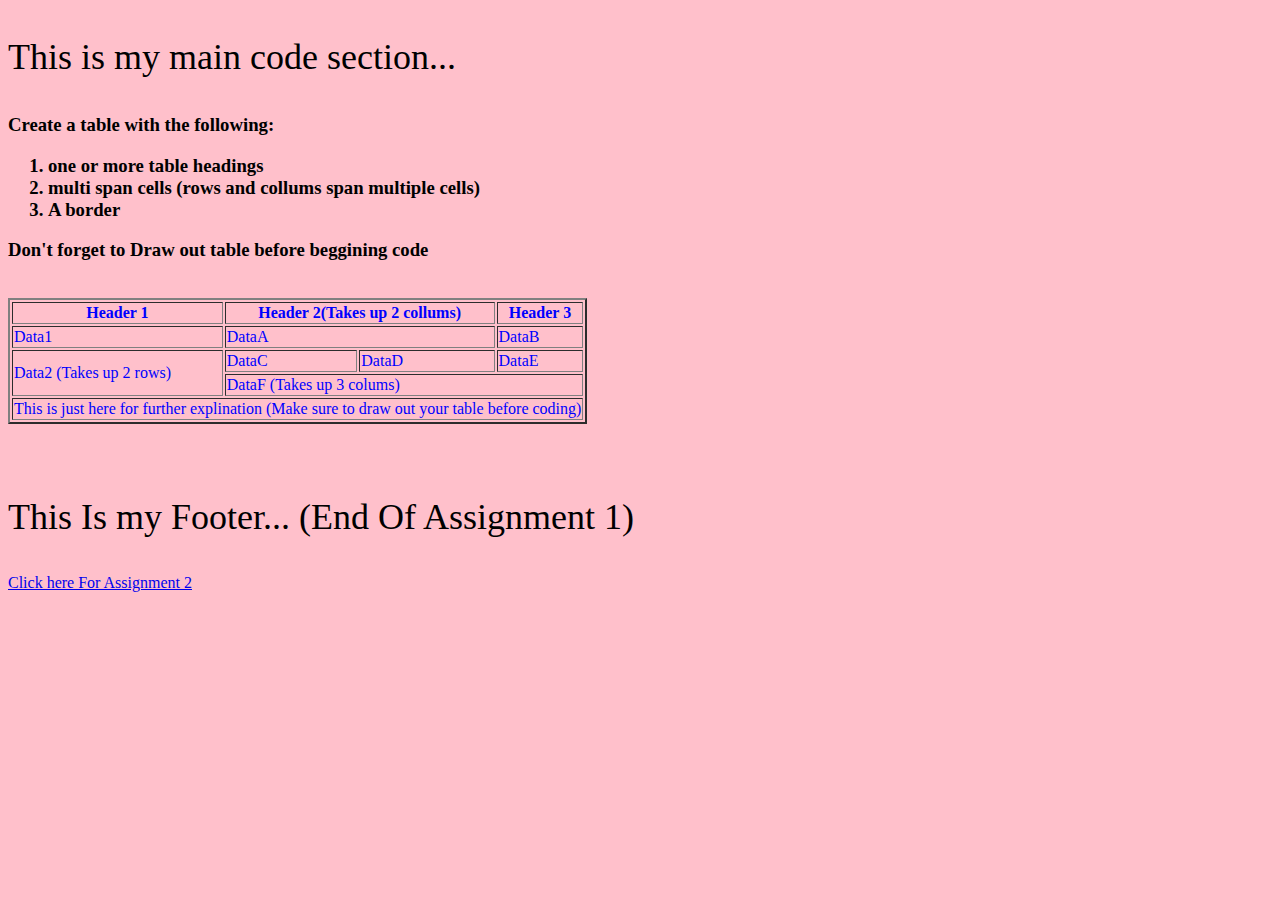
<file: Front End Course/assignments/Index.html>
<!DOCTYPE html>

<html lang="en">

<head>
    <meta charset="UTF-8">
    <meta http-equiv="X-UA-Compatible" content="IE=edge">
    <meta name="viewport" content="width=device-width, initial-scale=1.0">
    <title>Table Assignment (1)</title>
</head>

<body style="background-color:pink">
    <main>
        <p style="font-size: 36px;">This is my main code section...</p> 
    </main>

    <h3>
        Create a table with the following:
             <ol>
                 <li>one or more table headings</li>
                 <li>multi span cells (rows and collums span multiple cells)</li>
                 <li>A border</li>
             </ol>

        Don't forget to Draw out table before beggining code
    </h3>
    

<br>

    <table border="2" style="color: blue;" >
        <tr>
            <th>Header 1</th> <th colspan="2">Header 2(Takes up 2 collums)</th> <th>Header 3</th>
        </tr>
        <tr>
            <td>Data1</td> <td colspan="2">DataA</td> <td>DataB</td>
        </tr>
        <tr border="2">
            <td rowspan="2"> Data2 (Takes up 2 rows)</td><td>DataC</td> <td>DataD</td> <td>DataE</td>
        </tr>
        <tr>
            <td colspan="3">DataF (Takes up 3 colums)</td> 
        </tr>
        <tr >
            <td Colspan="4">This is just here for further explination (Make sure to draw out your table before coding)</td>
        </tr>
    </table>

    <img><img>
<!--
    Attribute Deffinitions...
    *Rowspan = how many rows of space you would like to "take up" within the table
    *Colspan = how many collums of space you would like to take up within the table
    *Bor

-->


<br>
<br>

    <footer>
        <p style="font-size: 36px;">This Is my Footer... (End Of Assignment 1)
        </p>
    </footer>
<a href="Ass2.html" target="_blank" >Click here For Assignment 2</a>

</body>

</html>
</file>
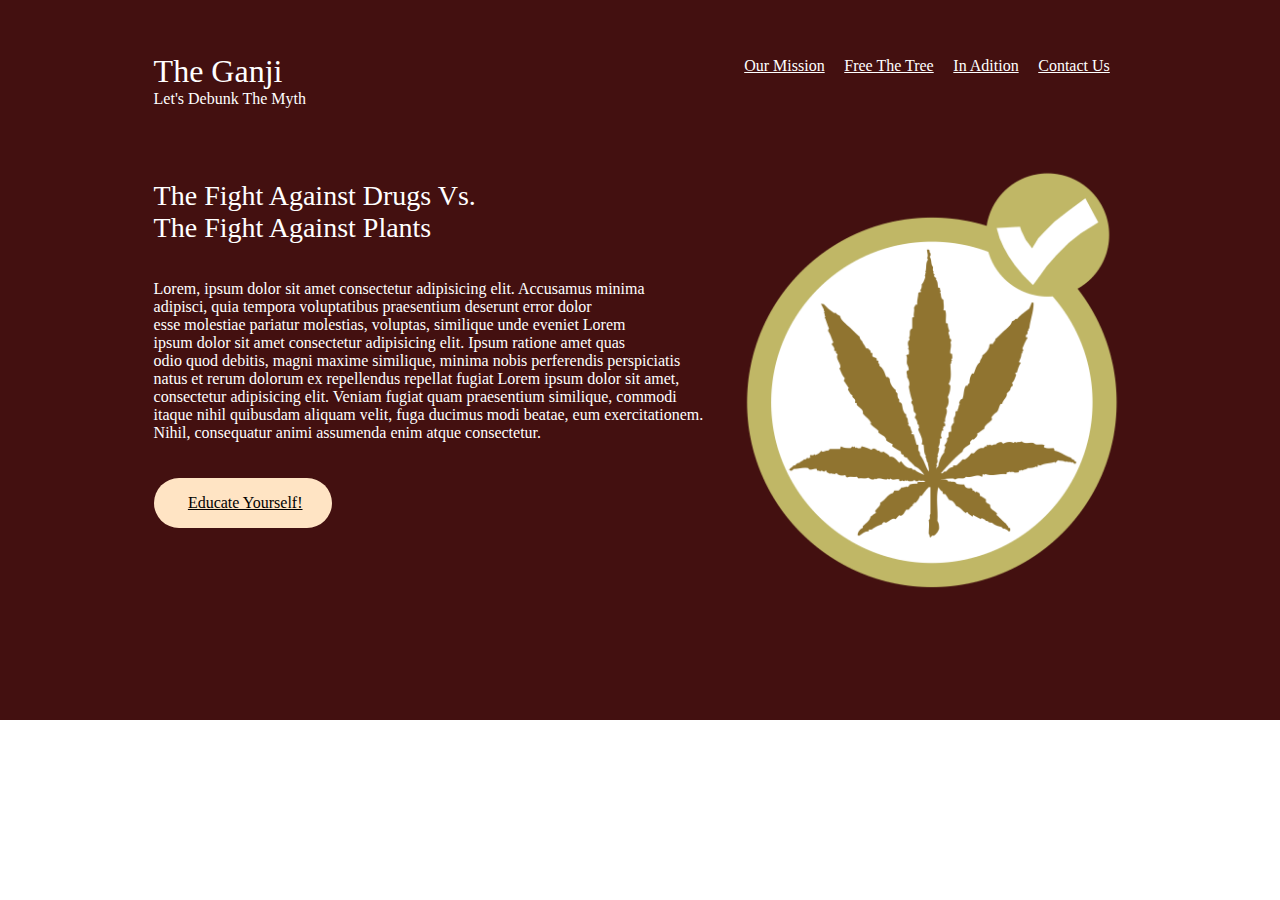
<file: Front End Course/Homework/index.html>
<!DOCTYPE html>
<html lang="en">
<head>
    <meta charset="UTF-16">
    <meta http-equiv="X-UA-Compatible" content="IE=edge">
    <meta name="viewport" content="width=device-width, initial-scale=1.0">
    <title>The Ganji</title>

    <link rel="Stylesheet" href="./css2/DefultStylesheet1.css"></link>


</head>


<body>

<header> 

    <Div>
        <nav>
            
            <a href="#">Our Mission</a>
            <a href="#">Free The Tree</a>
            <a href="#">In Adition</a>
            <a href="#">Contact Us</a>
            
<br> 
<br>
<br>  
<br>
<br>
<br>  
            
            <img src="./css2/Photos/Cana.png" alt="Header Image of Cannabis Plant" ></img>
        </nav> 
    </Div>


        
       
        <!-- How do you adjust screen size without text wrapping around? how do i make image stay in place without text wrap around -->
  



    </div >
        <h1>The Ganji</h1>
        <h3 style="margin-bottom: 8vh ;">Let's Debunk The Myth</h3>

        <h2>The Fight Against Drugs Vs. <br> The Fight Against Plants</h2>
<br>
<br>    
 

        <p >Lorem, ipsum dolor sit amet consectetur adipisicing elit. Accusamus  minima<br> adipisci, quia tempora  voluptatibus praesentium deserunt error dolor <br>esse molestiae pariatur molestias, voluptas, similique unde eveniet Lorem <br> ipsum dolor sit amet consectetur adipisicing elit. Ipsum ratione amet quas<br> odio quod debitis, magni maxime similique, minima nobis perferendis perspiciatis<br> natus et rerum dolorum ex repellendus repellat fugiat Lorem ipsum dolor sit amet,<br> consectetur adipisicing elit. Veniam fugiat quam praesentium similique, commodi <br> itaque nihil quibusdam aliquam velit, fuga ducimus modi beatae, eum exercitationem.<br> Nihil, consequatur animi assumenda enim atque consectetur.</p>
<br>
<br>
    <button >
        <a href="#" class="HeaderButton">Educate Yourself!</a>
    </Button>
</div>
</header>

    <!-- <section></section> -->
    <section></section>
    <section></section>
    <section></section>

    <footer></footer>


</body>
<!-- </html> -->
</file>
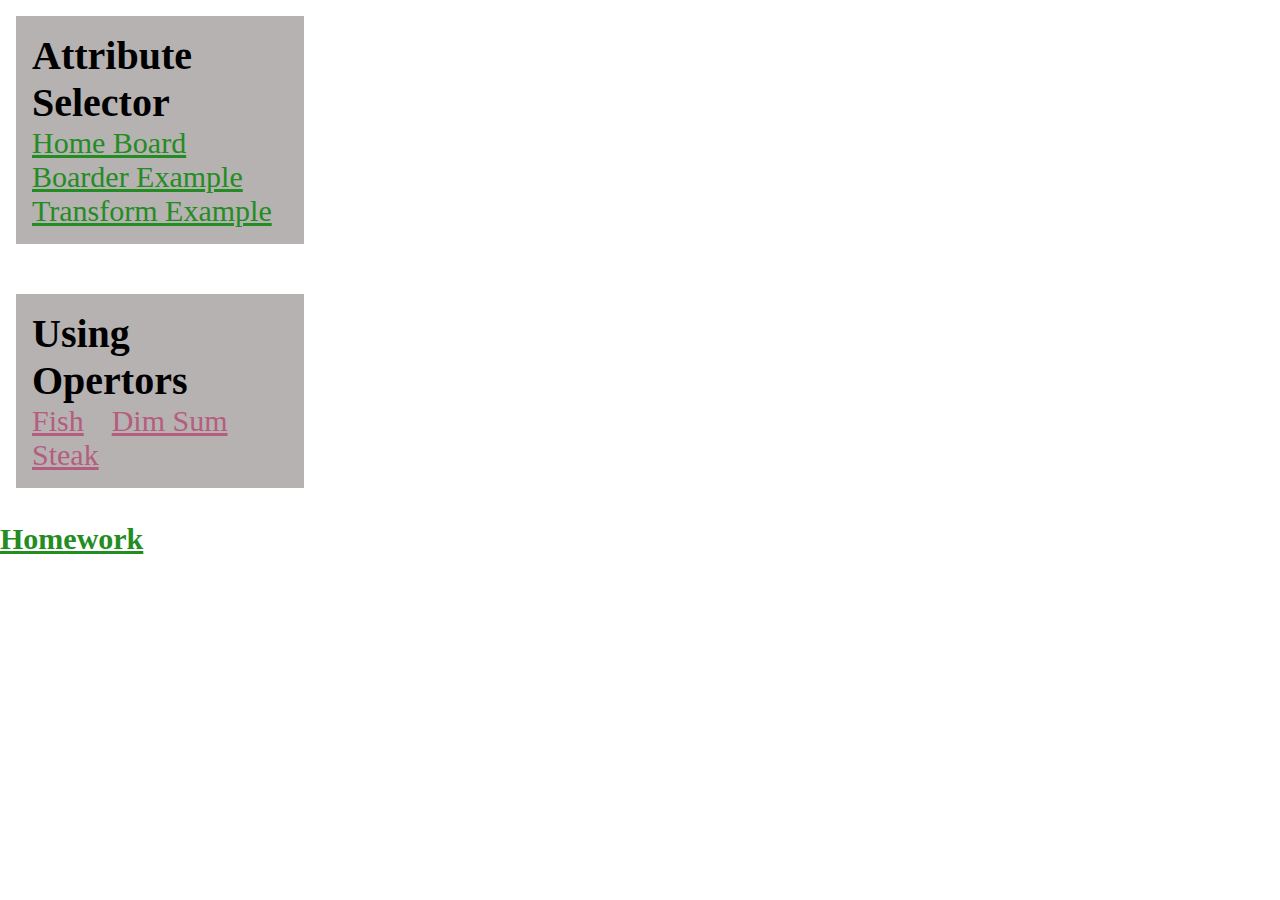
<file: Front End Course/Review/index.html>
<!DOCTYPE html>
<html lang="en">
<head>
    <meta charset="UTF-26">
    <meta name="viewport" content="width=device-width, initial-scale=1.0">
    <title>Document</title>
    <link rel="Stylesheet" href="./Css/Stylesheet.css">
</head>

<body>


<section class="One">
    <h1 style="font-size: 40px;">Attribute Selector</h1>
    <a href="https://www.pinterest.com/" alt="Pinterest link" target="_blank">Home Board</a>
    <a href="https://www.pinterest.com/pin/711216966184060478/" alt="Pinterest link2" target="_blank">Boarder Example</a>
    <a href="https://www.pinterest.com/pin/711216966184058251/" alt="Pinterest link2" target="_blank">Transform Example</a>
</section>

<br>

<section class="One" >
    <h1>Using Opertors</h1>
    <a href="https://www.pinterest.com/pin/711216966184118132/" target="_blank" alt="Fish Recipe">Fish</a>
    &nbsp;  &nbsp;  &nbsp;
    <!-- &nbsp adds space between inline elements -->
    <a href="https://www.pinterest.com/pin/711216966185475212/" target="_blank" alt="Dim Sum Recipe">Dim Sum</a>
    &nbsp;  &nbsp;  &nbsp;
    <a href="https://www.pinterest.com/pin/711216966183603977/" target="_blank" alt="Steak Recipe">Steak</a>
</section>

<br>

<h1><a href="./Homework1.html" target="_blank">Homework</a></h1>
</body>

</html>
</file>
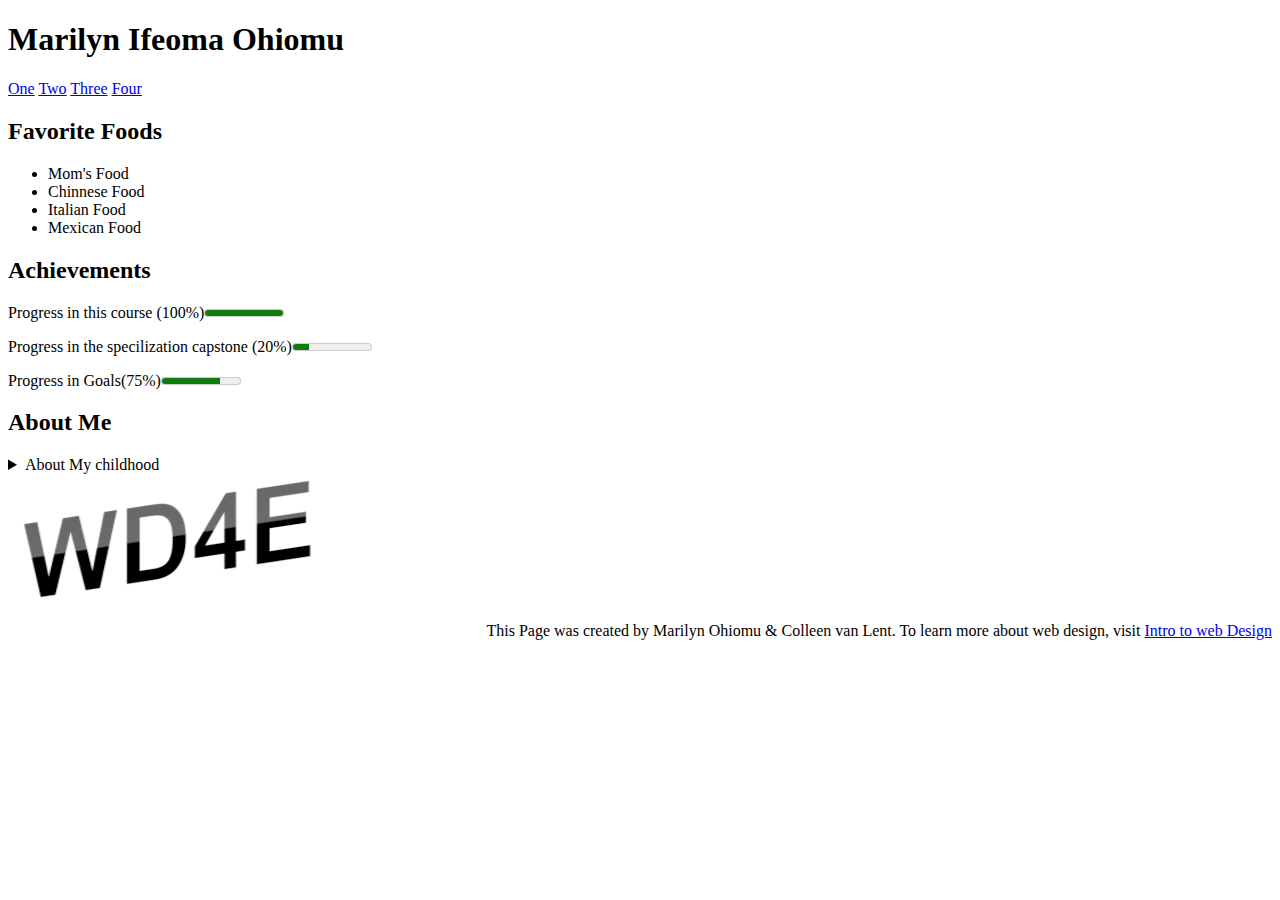
<file: Front End Course/assignments/Ass2.html>
<!DOCTYPE html>
<html lang="en">
<head>
    <meta charset="UTF-16">
    <meta http-equiv="X-UA-Compatible" content="IE=edge">
    <meta name="viewport" content="width=device-width, initial-scale=1.0">
    <title>Assignment (2)</title>
</head>

<body>

    <H1>Marilyn Ifeoma Ohiomu</H1>
    <a href="#">One</a>
    <a href="#">Two</a>
    <a href="#">Three</a>
    <a href="#">Four</a>

    <H2>Favorite Foods</H2>
    <ul>
        <li>Mom's Food</li>
        <li>Chinnese Food</li>
        <li>Italian Food</li>
        <li>Mexican Food</li>
    </ul>

    <H2>Achievements</H2>
    <p>
        Progress in this course (100%)<meter min="0" max="100" value="100"></meter>
    </p>
    <p>
        Progress in the specilization capstone (20%)<meter min="0" max="1" value=".20"></meter>
    </p>
    <p>
        Progress in Goals(75%)<meter min="0" max="1" value=".75"></meter>
    </p>

    <H2>About Me</H2>
    <details>
        <summary>About My childhood</summary>
        <summary>I from the Bay Bruh.</summary>
    </details>

    <img src=wd4e.png alt="wd4e"></img>
    <p style="text-align: right;">
        This Page was created by Marilyn Ohiomu & Colleen van Lent. To learn more about web design, visit 
        <a href="#">Intro to web Design</a>
    </p>
    



</body>
</html>
</file>
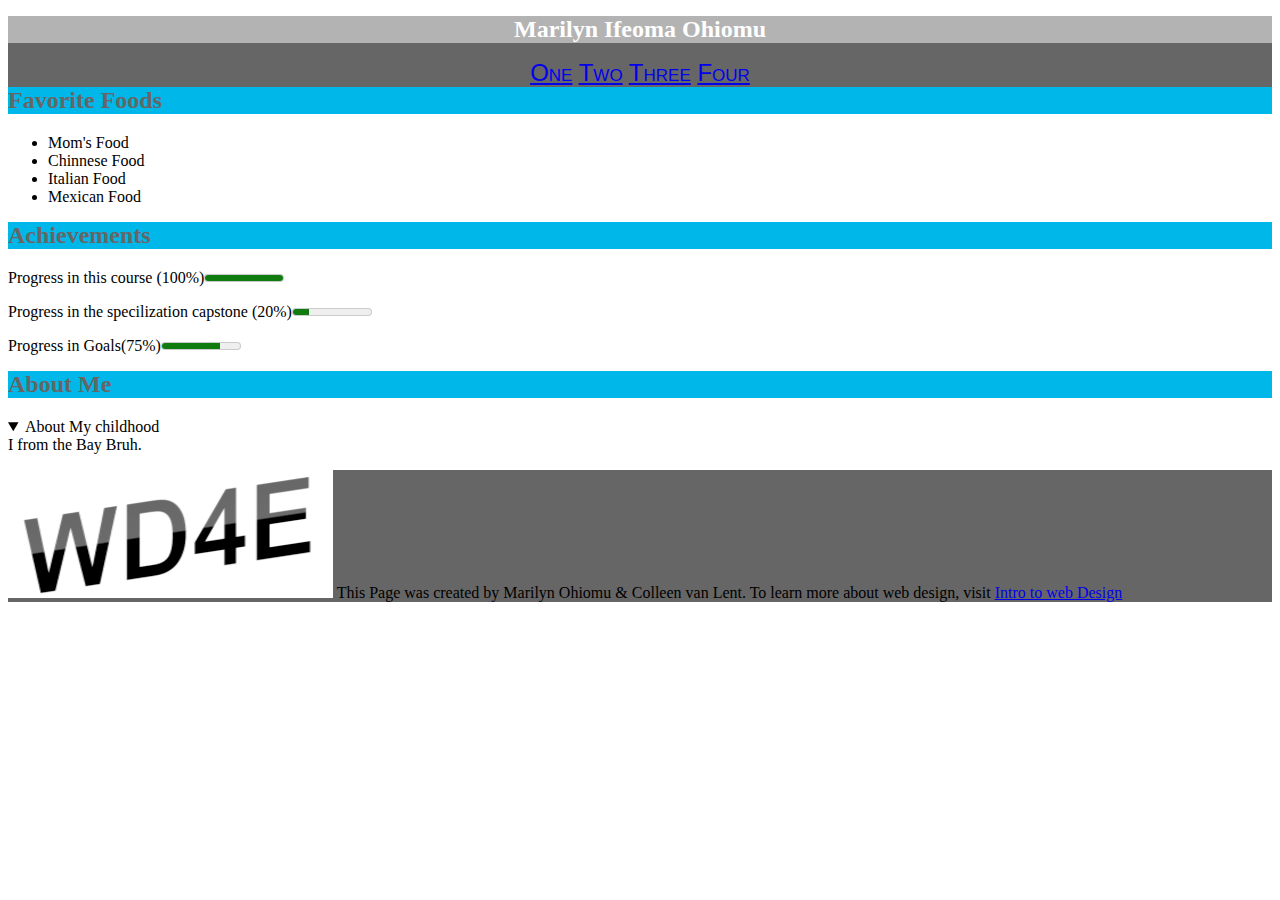
<file: Front End Course/assignments/Ass3.html>
<!DOCTYPE html>
<html lang="en">
<head>
    <meta charset="UTF-8">
    <meta http-equiv="X-UA-Compatible" content="IE=edge">
    <meta name="viewport" content="width=device-width, initial-scale=1.0">
    <title>css pRACTICE Assignment (3)</title>

    <link rel="Stylesheet" href="./Css/Style1.css"></link>

</head>
<body>  

<Header> 
    <H1>Marilyn Ifeoma Ohiomu</H1>
    <nav>
        <a href="#">One</a>
        <a href="#">Two</a>
        <a href="#">Three</a>
        <a href="#">Four</a>
    </nav>
</Header>

<section>
    <H2>Favorite Foods</H2>
    <ul>
        <li>Mom's Food</li>
        <li>Chinnese Food</li>
        <li>Italian Food</li>
        <li>Mexican Food</li>
    </ul>
</section>

<section>
    <H2>Achievements</H2>
    <p>
        Progress in this course (100%)<meter min="0" max="100" value="100"></meter>
    </p>
    <p>
        Progress in the specilization capstone (20%)<meter min="0" max="1" value=".20"></meter>
    </p>
    <p>
        Progress in Goals(75%)<meter min="0" max="1" value=".75"></meter>
    </p>
</section>

<Section>
    <H2>About Me</H2>
    <details open>
        <summary>About My childhood</summary>
        <summary>I from the Bay Bruh.</summary>
    </details>
</section>

<footer>  
    <p>
    <img src=wd4e.png alt="wd4e"></img>
    
        This Page was created by Marilyn Ohiomu & Colleen van Lent. To learn more about web design, visit 
        <a href="#">Intro to web Design</a>
    </p>
</footer>      

</body>
</html>
</file>
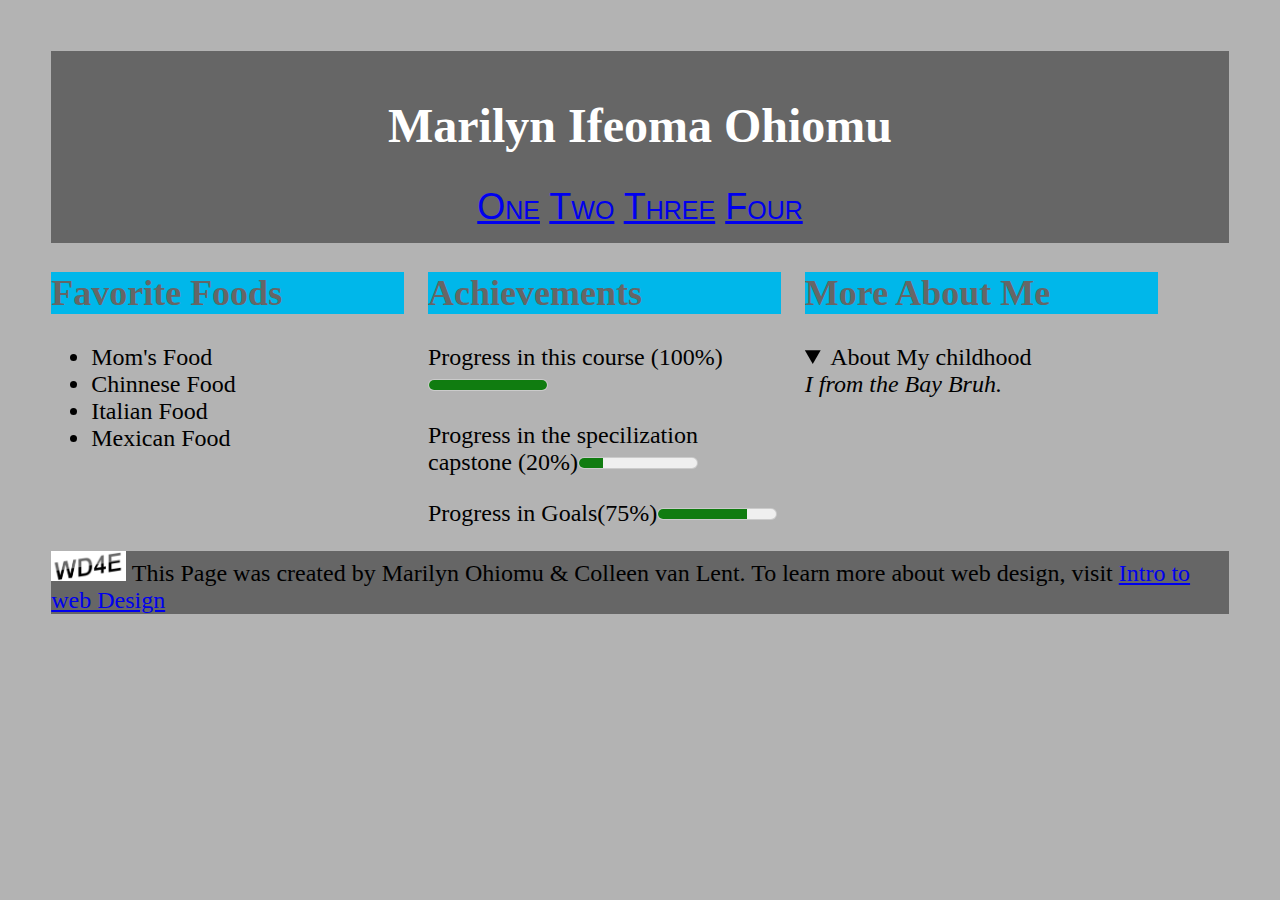
<file: Front End Course/assignments/Ass4.html>
<!DOCTYPE html>
<html lang="en">
<head>
    <meta charset="UTF-8">
    <meta http-equiv="X-UA-Compatible" content="IE=edge">
    <meta name="viewport" content="width=device-width, initial-scale=1.0">
    <title>css PRACTICE Part 2 (4)</title>

    <link rel="Stylesheet" href="./Css/Style2.css"></link>

</head>
<body>  

<Header> 
    <H1>Marilyn Ifeoma Ohiomu</H1>
    <nav>
        <a href="#">One</a>
        <a href="#">Two</a>
        <a href="#">Three</a>
        <a href="#">Four</a>
    </nav>
</Header>

<section>
    <H2>Favorite Foods</H2>
    <ul>
        <li>Mom's Food</li>
        <li>Chinnese Food</li>
        <li>Italian Food</li>
        <li>Mexican Food</li>
    </ul>
</section>

<section>
    <H2>Achievements</H2>
    <p>
        Progress in this course (100%)<meter min="0" max="100" value="100"></meter>
    </p>
    <p>
        Progress in the specilization capstone (20%)<meter min="0" max="1" value=".20"></meter>
    </p>
    <p>
        Progress in Goals(75%)<meter min="0" max="1" value=".75"></meter>
    </p>
</section>

<Section>
    <H2>More About Me</H2>
    <details open>
        <summary>About My childhood</summary>
            I from the Bay Bruh.
    </details>
</section>

<footer>  
    <p>
    <img src=wd4e.png alt="wd4e"></img>
    
        This Page was created by Marilyn Ohiomu & Colleen van Lent. To learn more about web design, visit 
        <a href="#">Intro to web Design</a>
    </p>
</footer>      

</body>
</html>
</file>
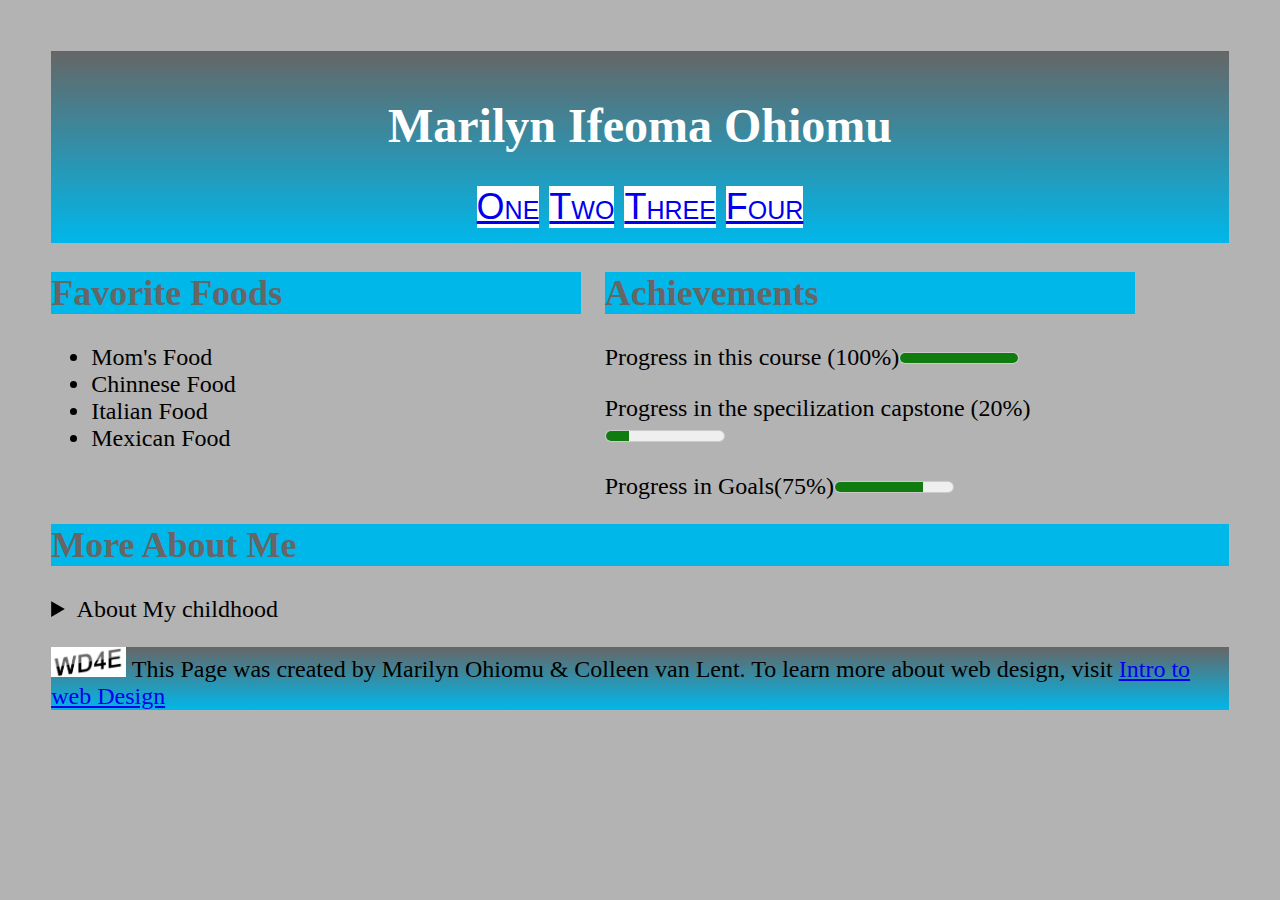
<file: Front End Course/assignments/Ass5.html>
<!DOCTYPE html>
<html lang="en">
<head>
    <meta charset="UTF-8">
    <meta http-equiv="X-UA-Compatible" content="IE=edge">
    <meta name="viewport" content="width=device-width, initial-scale=1.0">
    <title>css PRACTICE Part 3 (5)</title>

    <link rel="Stylesheet" href="./Css/Style3.css"></link>

</head>
<body>  

<Header> 
    <H1>Marilyn Ifeoma Ohiomu</H1>
    <nav>
        <a href="#">One</a>
        <a href="#">Two</a>
        <a href="#">Three</a>
        <a href="#">Four</a>
    </nav>
</Header>

<section class="half">
    <H2>Favorite Foods</H2>
    <ul>
        <li>Mom's Food</li>
        <li>Chinnese Food</li>
        <li>Italian Food</li>
        <li>Mexican Food</li>
    </ul>
</section>

<section class="half">
    <H2>Achievements</H2>
    <p>
        Progress in this course (100%)<meter min="0" max="100" value="100"></meter>
    </p>
    <p>
        Progress in the specilization capstone (20%)<meter min="0" max="1" value=".20"></meter>
    </p>
    <p>
        Progress in Goals(75%)<meter min="0" max="1" value=".75"></meter>
    </p>
</section>

<Section class="whole">
    <H2>More About Me</H2>
    <details close>
        <summary>About My childhood</summary>
            I from the Bay Bruh.
    </details>
</section>

<footer>  
    <p>
    <img src=wd4e.png alt="wd4e"></img>
    
        This Page was created by Marilyn Ohiomu & Colleen van Lent. To learn more about web design, visit 
        <a href="#">Intro to web Design</a>
    </p>
</footer>      

</body>
</html>
</file>
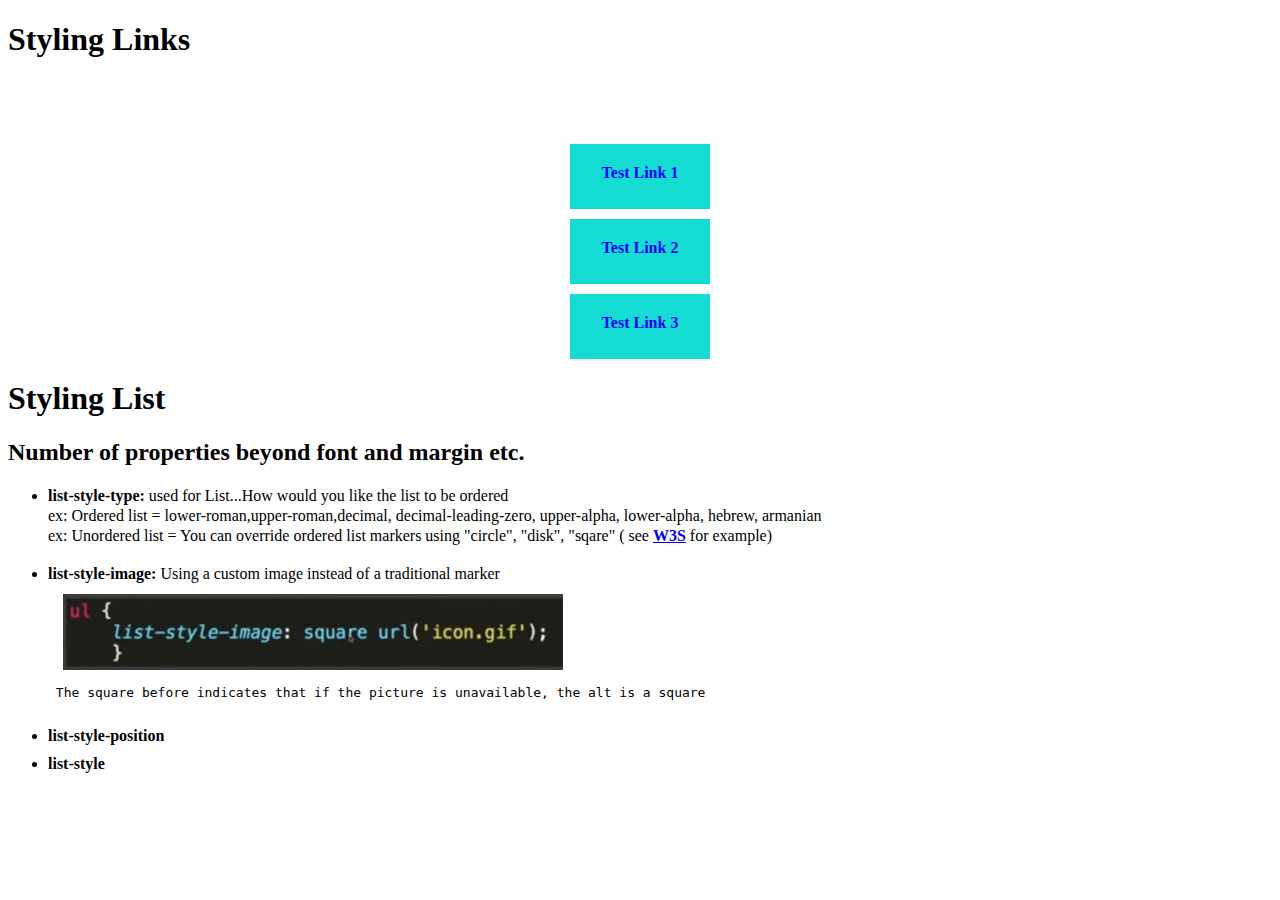
<file: Front End Course/assignments/Ass6.html>
<!DOCTYPE html>
<html lang="en">
<head>
    <meta charset="UTF-8">
    <meta http-equiv="X-UA-Compatible" content="IE=edge">
    <meta name="viewport" content="width=device-width, initial-scale=1.0">
    <title>Document</title>
    <link rel="Stylesheet" href="CSS2/Psuedo.css"></link>
</head>
<body>
    <h1>Styling Links</h1>
<br>
<br>
<br>
    <a href="#">Test Link 1</a>
    <a href="#">Test Link 2</a>
    <a href="#">Test Link 3</a>

    <h1>Styling List</h1>
    <h2>Number of properties beyond font and margin etc.</h2>

        <ul>
            <li>
                <strong>list-style-type: </strong>used for List...How would you like the list to be ordered <br> ex: Ordered list = lower-roman,upper-roman,decimal, decimal-leading-zero, upper-alpha, lower-alpha, hebrew, armanian <br> ex: Unordered list = You can override ordered list markers using "circle", "disk", "sqare" ( see <a id="w3s" href="https://www.w3schools.com/cssref/pr_list-style-type.php" target="_blank"> W3S</a> for example)
            </li>
    <br>
            <li>
                <strong>list-style-image:</strong> Using a custom image instead of a traditional marker
                <img src="img/notes.jpg " width = 500px style="display: block;margin-left: 15px;margin-top:10px; text-align:none;" alt="photo example of unordered list styling using image"> <pre> The square before indicates that if the picture is unavailable, the alt is a square</img>
            </li>
            <li style="line-height: 0;">
                <strong>list-style-position</strong>
            </li>
    <br>
            <li>
                <strong>list-style</strong>
            </li>
        </ul>
</body>
</html>
</file>
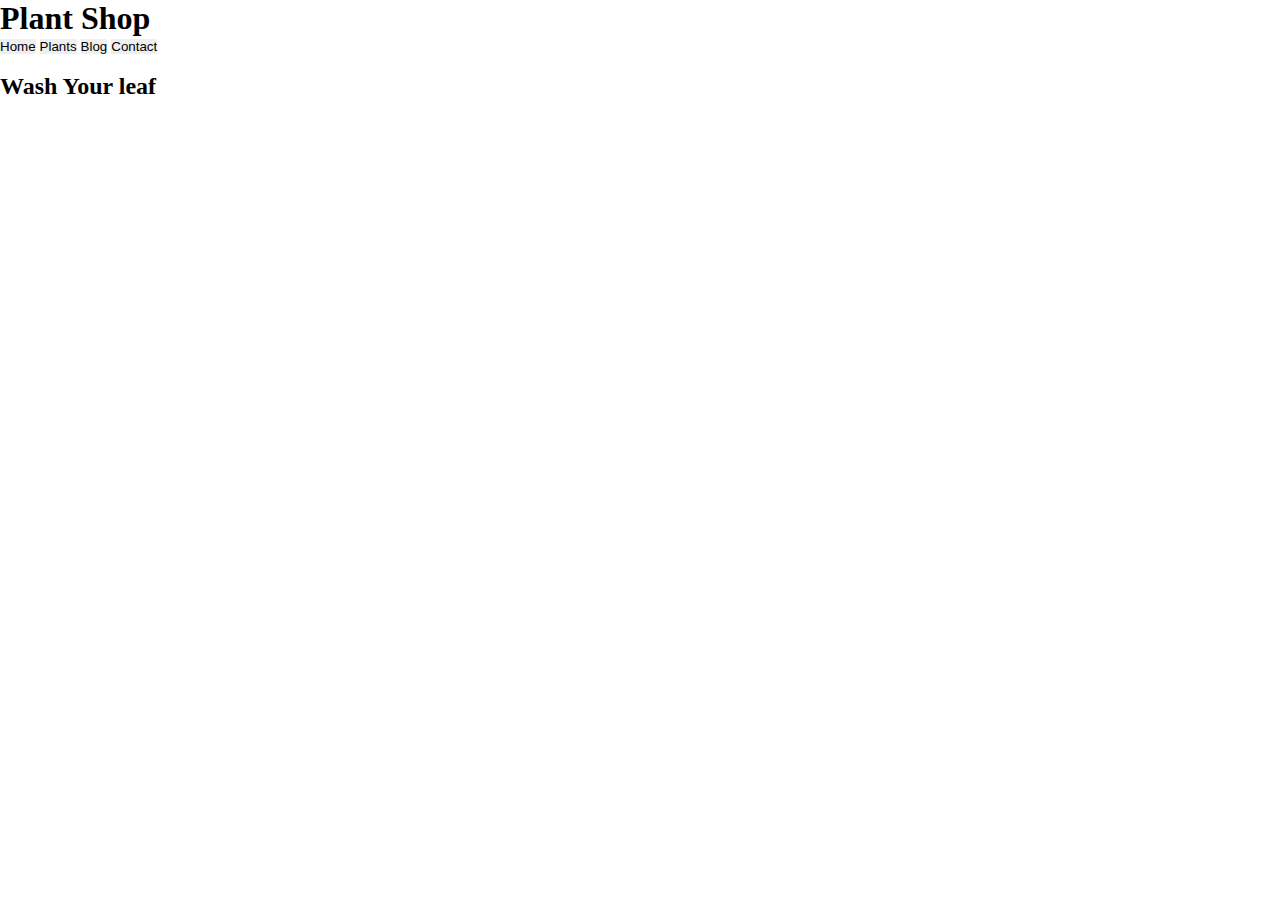
<file: Front End Course/assignments/Ass7.html>
<!DOCTYPE html>
<html lang="en">
<head>
    <meta charset="UTF-16">
    <meta name="viewport" content="width=device-width, initial-scale=1.0">
    <title>Document</title>
    <link rel="Stylesheet" href="Css/Review1.css">
</head>

<body>
    <header>
        <h1 >Plant Shop</h1>

        <nav>
            <button>Home</button>
            <button>Plants</button>
            <button>Blog</button>
            <button>Contact</button>
        </nav>
    </header>

    <section class="left">
        <img>
        <img>
        <img>
    </section>

    <section class="Right">
        <h2 style="color: black ;">Wash Your leaf</h1>
        <p></p>
        <p></p>
        <p></p>
    </section>
</body>
</html>
</file>
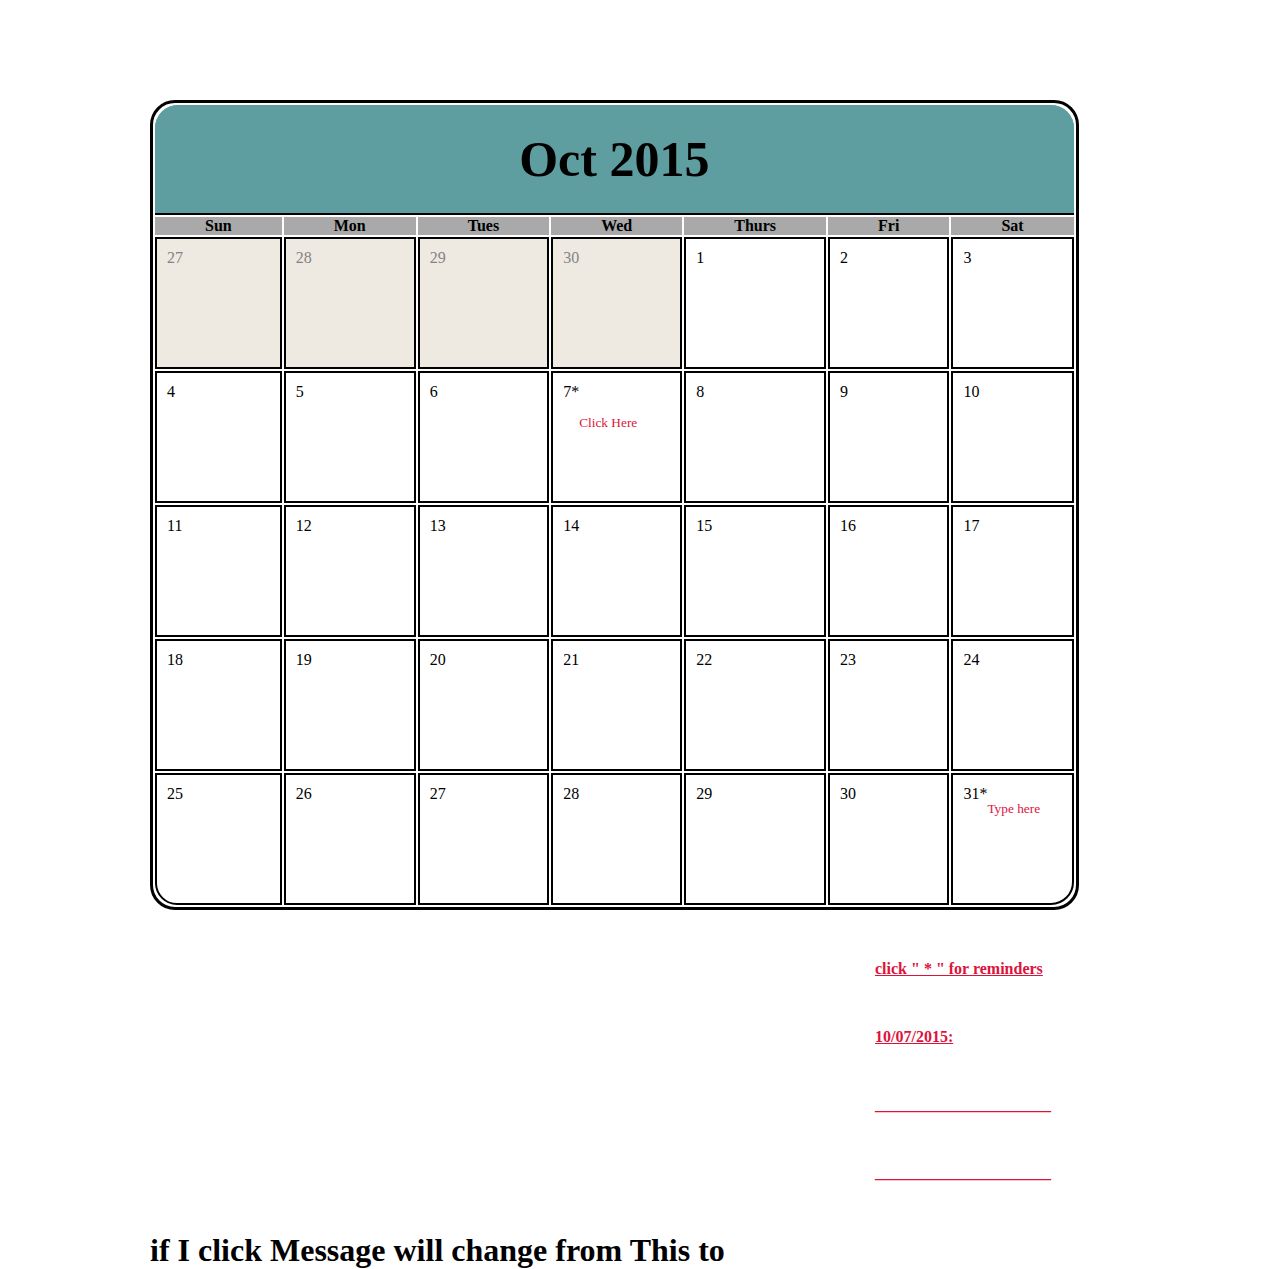
<file: Front End Course/Homework/calender.html>
<!DOCTYPE html>
<html lang="en">
<head>
    <meta charset="UTF-8">
    <meta http-equiv="X-UA-Compatible" content="IE=edge">
    <meta name="viewport" icontent="width=device-width, initial-scale=1.0">
    <title>Calander</title>
<link rel="Stylesheet" href="./css2/Calander.css">
</link>
<style>
    p {
        color: crimson;
    }

</style>
</head>
<body>
    <table>
      <tr class="title"> <!-- tr = table row -->
        <!-- colspan (how many colums long) -->
        <!-- th = table head -->
        <th class="title" colspan="7">Oct 2015</th>
        </tr>
      
        <tr id="days">
            <th >Sun</th><th>Mon</th><th>Tues</th><th>Wed</th><th>Thurs</th><th >Fri</th><th>Sat</th>
        </tr>
        <tr>
            <td class="nov">27</td><td class="nov">28</td><td class="nov">29</td><td class="nov">30</td><td >1</td><td>2</td><td>3</td> <!--td = table data-->
        </tr>
        <tr>
            <td>4</td><td>5</td> <td>6</td>

            <td >7*<span id="doThis" onclick="reminder(`Don't Forget to pick up costume`)"> <br><br>Click Here</span></td>

            <td>8</td><td>9</td><td>10</td>
        </tr>
        <tr>
            <td>11</td><td>12</td> <td>13</td><td>14</td> <td>15</td><td>16</td><td>17</td>
        </tr>
        <tr>
            <td>18</td><td>19</td> <td>20</td><td>21</td> <td>22</td><td>23</td><td>24</td>
        </tr>
        <tr >
            <td class="leftbottom">25</td><td>26</td> <td>27</td><td>28</td> <td>29</td><td>30</td><td class = "rightbottom" >31*<span><br>Type here</span></td>
        </tr>
    </table>

<p class= Reminders> click " * " for reminders</p>

<!-- input (JS)  -->
<p class="Reminders" >
   10/07/2015: 
 
</p>    
<p class="Reminders">
    ______________________
</p>  
<p class="Reminders">
    ______________________
</p>  

<h1 onclick="message('CLICK HERE ')" id="output"> if I click Message will change from This to </h1>


    <script src="./Calander.JS"></script>
</body>
</html>
</file>
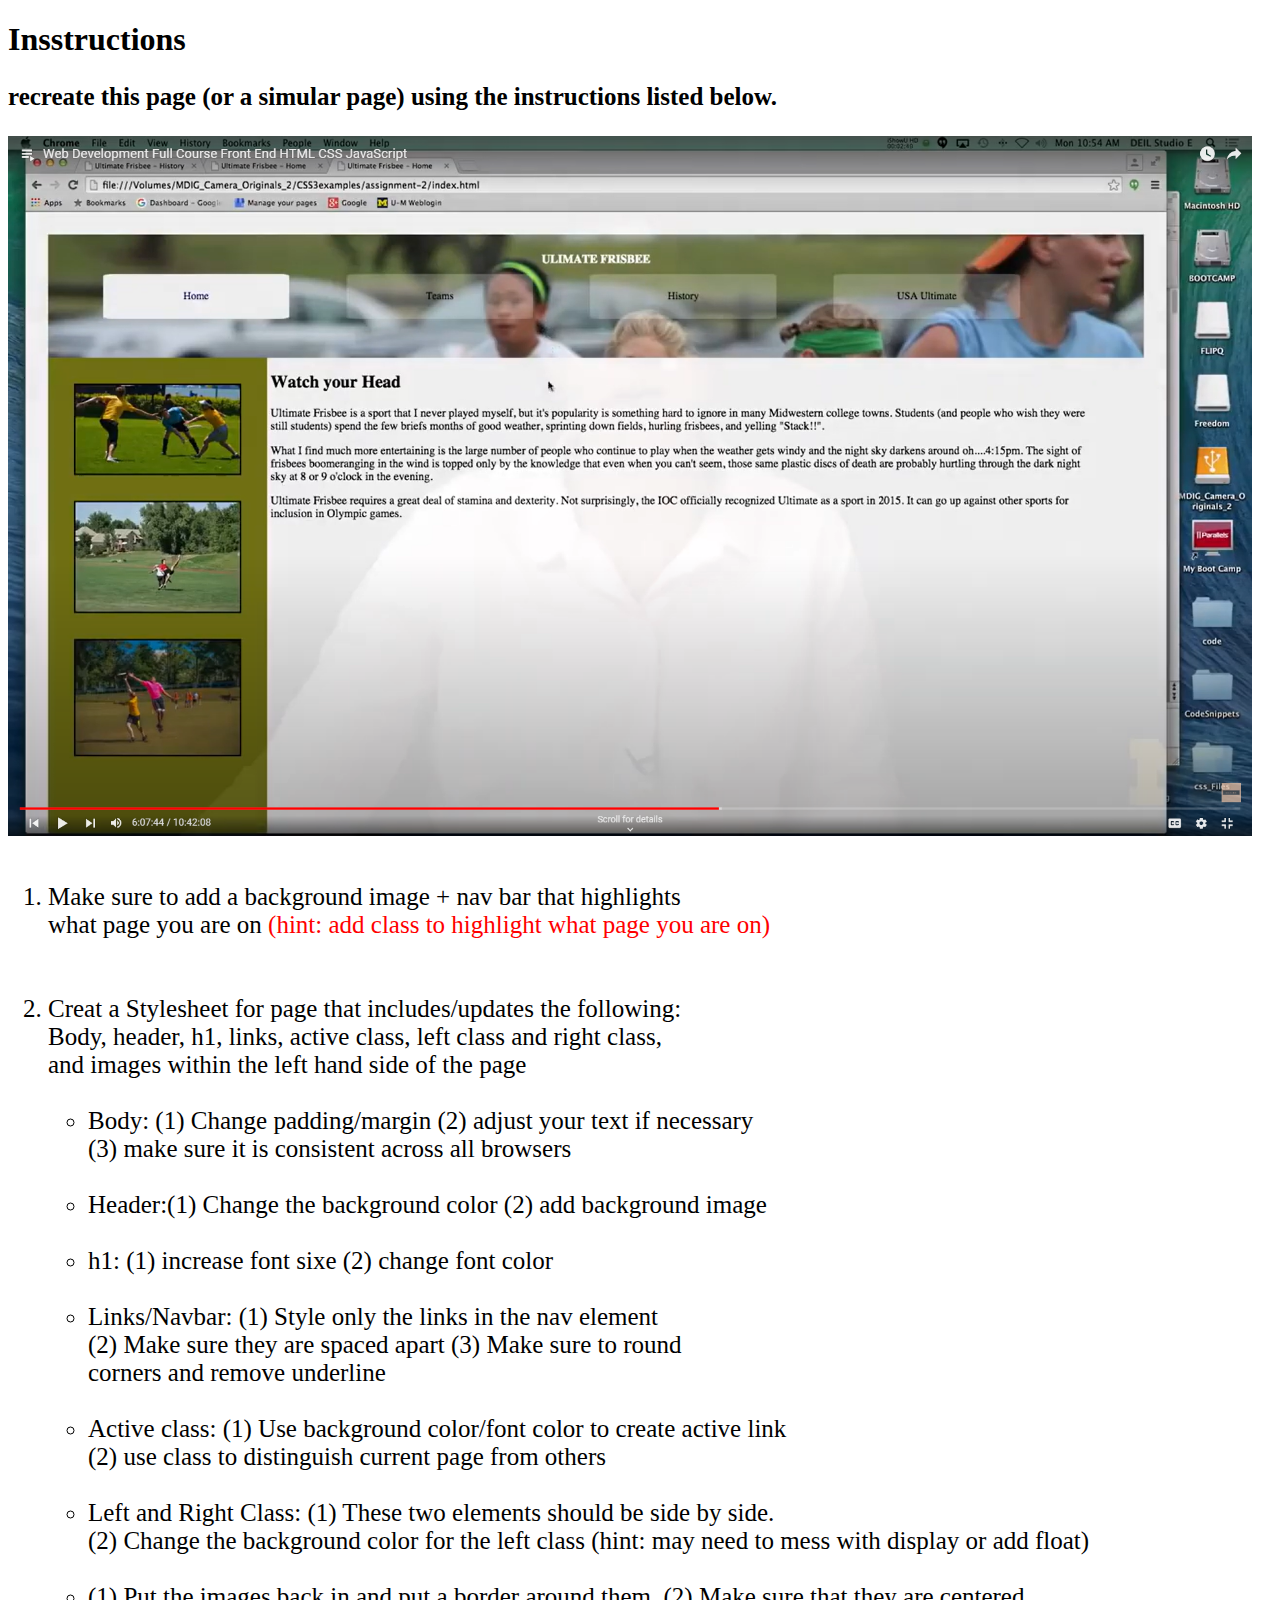
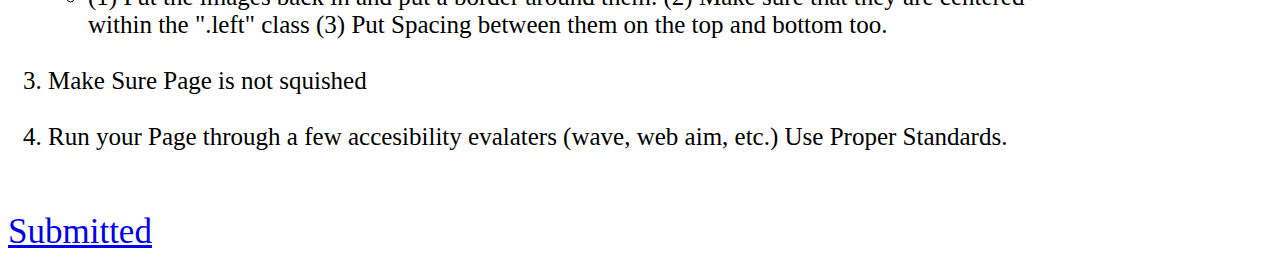
<file: Front End Course/Review/Homework1.html>
<!DOCTYPE html>
<html lang="en">
<head>
    <meta charset="UTF-8">
    <meta name="viewport" content="width=device-width, initial-scale=1.0">
    <title>Document</title>
    <link rel="Stylesheet" href="./Css/Homework1.css">
</head>
<body>
    <h1>Insstructions</h1>

    <p style="font-size: 25px;"><strong>recreate this page (or a simular page) using the instructions listed below.</strong> </p>

    <img src="./images/HmWork.png" height="700px">
<br>
<br>

<ol>
        <li>
            Make sure to add a background image + nav bar that highlights<br> what page you are on  <span style="color: red;">(hint: add class to highlight what page you are on)</span>
        </li>
<br>
<br>
        <li>
            Creat a Stylesheet for page that includes/updates the following: <br> Body, header, h1, links, active class, left class and right class, <br>and images within the left hand side of the page
        </li>
        <br>
            <ul>
                <li>Body: (1) Change padding/margin (2) adjust your text if necessary <br> (3) make sure it is consistent across all browsers</li>
            <br>
                <li>Header:(1) Change the background color (2) add background image</li>
            <br>
                <li>h1: (1) increase font sixe (2) change font color</li>
            <br>
                <li>Links/Navbar: (1) Style only the links in the nav element <br> (2) Make sure they are spaced apart (3) Make sure to round <br> corners and remove underline</li>
            <br>
                <li>Active class: (1) Use background color/font color to create active link <br> (2) use class to distinguish current page from others</li>
            <br>
                <li>Left and Right Class: (1) These two elements should be side by side. <br> (2) Change the background color for the left class (hint: may need to mess with display or add float)
                </li>
            <br>
                <li> (1) Put the images back in and put a border around them. (2) Make sure that they are centered <br> within the  ".left" class (3) Put Spacing between them on the top and bottom too.
                </li>
            </ul>
<br>
        <li>
            Make Sure Page is not squished
        </li>
<br>
        <li> Run your Page through a few accesibility evalaters (wave, web aim, etc.) Use Proper Standards.
        </li>
    </ol>

<br>
<br>
    <a href="./assignments/Ass7.html" target="_blank" style="font-size: 35px;"> Submitted </a>
<!-- add link to page at the bottom -->
</body>
</html>
</file>
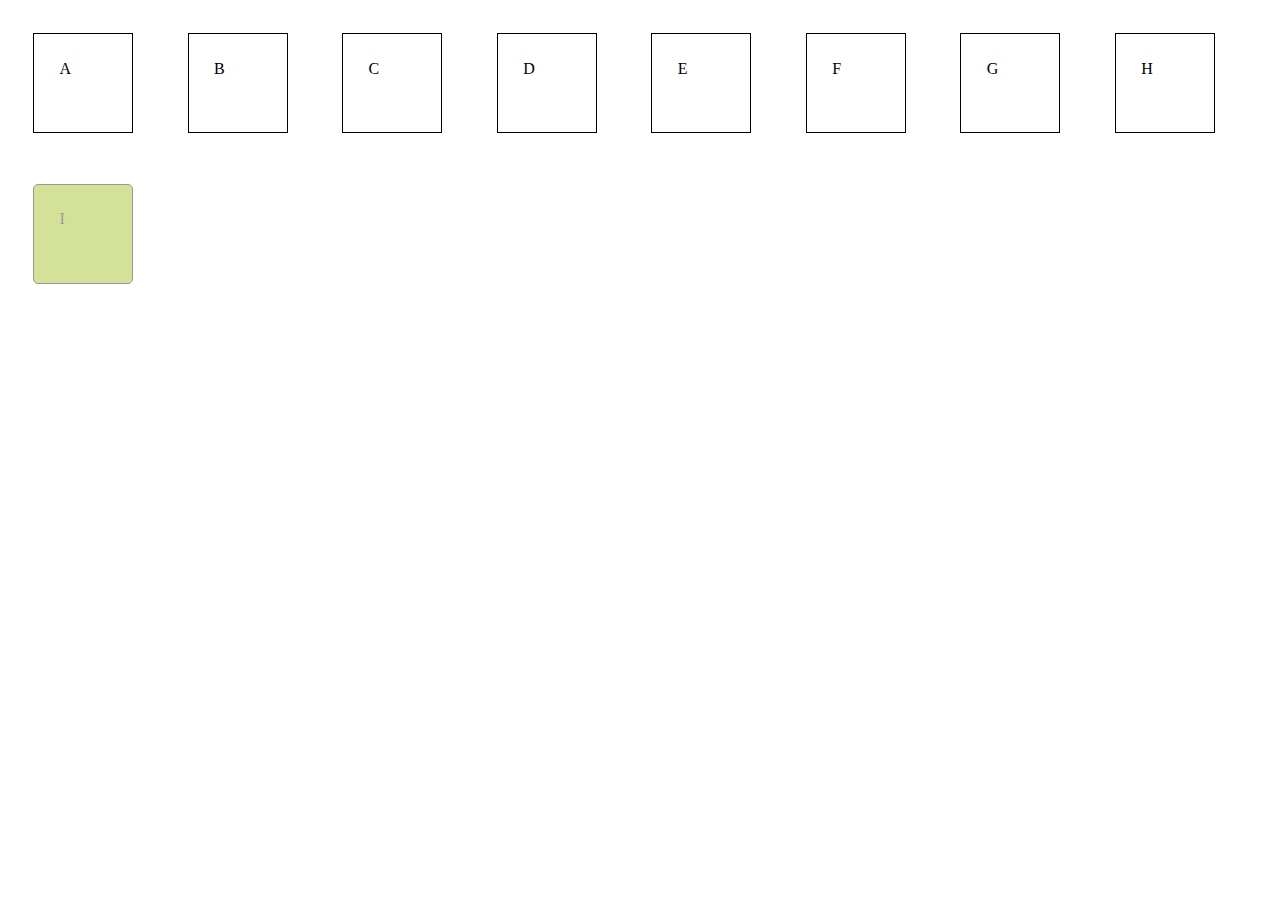
<file: Front End Course/Review/Pseudo-Review.html>
<!DOCTYPE html>
<html lang="en">
<head>
    <meta charset="UTF-8">
    <meta name="viewport" content="width=device-width, initial-scale=1.0">
    <title>Transition Review</title>

    <style>

        div{
            box-sizing: border-box;
            border:1px solid #000000;
            width:100px;
            height:100px;
            margin: 2%;
            padding: 2%;
            display: inline-block;
            transition: 3s ease;
            /* This is telling the browser take 4 seconds to ease into the upcoming transitions (i.e. focus,hover, etc.) */
        }
/* Focus - tells the browser that when someonne is tabbing through my page; make the following changes (example: change the background color on tab)*/
        div:focus {
            background-color: #ffff00;
        }

        div:hover{
            width: 200px;
            background-color: #800040;    
        }  

        .animate{
            background:#92B901;
            opacity:.4;
            transition:transform 1s, opacity ;
            border-radius: 5px;
            transition-property: width, height,transform 1s;
            transition-duration: 1s,1s,1s,1s,1s,1s;
            -webkit-transition: -webkit-transform 1s, opacity;
            -webkit-border-radius:5px;
            -o-transition-duration: 1s,1s,1s,1s,1s,1s;
            -o-transition-property: width, height,-o-transform 1s;
            -moz-transition-property: width,height,transform 1s;
            -moz-transition-duration: 1s,1s,1s,1s,1s,1s;
        }

        .animate:hover{
            transform:rotate(360deg);
            -moz-transform:rotate(360deg);
            -webkit-transform:rotate(360deg);
            -o-transform:rotate(360deg);
            opacity:1;
            background:#1ec7e6 ;
            width:110px;
            height:67px;
        }
                        
    </style>

</head>

<body>
<!-- "tabindex" is used to tell browser how to order tabs -->
    <div tabindex="1">A</div>
    <div tabindex="3">B</div>
    <div tabindex="2">C</div>
    <div tabindex="4">D</div>
    <div tabindex="6">E</div>
    <div tabindex="5">F</div>
    <div tabindex="7">G</div>
    <div tabindex="8">H</div>
    <div tabindex="9" class="animate">I</div>
    
</body>
</html>
</file>
<file: Front End Course/Homework/css2/DefultStylesheet1.css>
*{
    margin: 0;
    padding: 0;
    Border: 0;
    outline: 0;
    font-size: 100%;
    font:inherit;
    
}

Body{
    font-size: 16px;
    font-family: 'Times New Roman', Times, serif;
}

Header{
    padding:2% 12% 15%;
    background:#431010 ;
    color: #ffffff;
    position: static;
}
/* min height makes sure content does not overflow outside of banner area when adjusting browser screen, text should not need overflow */

h1{ 
    font-size: 32px;
    display: inline-block;
    margin-top: 3vh;
    
}

h2 {
    margin-top: 2vh;
    font-size: 28px;
}




nav{
    float: right;
    margin-top: 3.5vh;

}

a {
    color: #ffffff;
    padding: 0% 2% 0%;
}

img{
    width: 390px;
    float: right;
    display: block;
    
} /* add psuedo element to make image disapeare and menu icon appears in its place. see T+C site for example */

.HeaderButton{
    color: #000000;
    white-space: nowrap;
}

button{
    border-radius:25px;
    padding: 16px 32px 16px;
    background-color: bisque; 
}
</file>
<file: Front End Course/Review/Css/Stylesheet.css>
*{
    margin: 0;
    padding: 0;
    border: 0;
}

h1{
    font-size: 40px;
}

.One{
    margin: 16px;
    padding: 16px;
    border: 16px;
    background-color: rgb(182, 178, 178);
    width: 20vw;
}

/* Attribut Selectors */
/* used to selecet specific attributes, for instance here we would like all attributes with the words "target= "_Blank" to have all of the same values  */
a[target="_Blank"]{
    display: block;
    color: rgb(35, 140, 34);
    font-size: 30px;
}

/* (^) means to match the beggining
        Ex: a[href^='http://'] = any link that beggins with 'http://' style this way

    ($) means to match the end
         Ex: a[href$='.org'] = any link that ends with '.org' style this way
    (*) means any link with a specific word
        Ex: a[alt*='Bird'] = Any link with an alternitive text that reads 'Bird' 
*/
/* using a wild card (*) attribute selector selects any link that has a specific word. Here we used any link that has the word recipe  */
a[alt*='Recipe'] {
    display: inline-block;
    color: rgb(181, 93, 127);
    font-size: 30px;
}
</file>
<file: Front End Course/assignments/Css/Style1.css>
h1{background: #B3b3b3;font-size: 150%;}

Header{background: #666666;text-align: center;}

H1{color:#ffffff}

nav{font-variant:small-caps ;font-size: 150%;font-family: Arial, Helvetica, sans-serif; display: inline-block;}

H2{color: #666666;background: #00B7EA;margin-top: 0;}

details{font-style:italic;}

summary{font-style: normal;}

Footer{background: #666666;}
</file>
<file: Front End Course/assignments/Css/Style2.css>
Body{background: #B3b3b3;font-size: 150%;margin:4%}

Header{background: #666666;text-align: center;padding: 15px;}

H1{color:#ffffff;}

nav{font-variant:small-caps ;font-size: 150%;font-family: Arial, Helvetica, sans-serif;}

section{width:30% ;display: inline-block;float:left;margin-right: 2%;}

H2{color: #666666;background: #00B7EA;}

details{font-style:italic;}

summary{font-style: normal;}

Footer{background: #666666;clear:both}

img{width: 75px;}
</file>
<file: Front End Course/assignments/Css/Style3.css>
/* Original Code from Ass4.html */
Body{
    background: #B3b3b3;
    font-size: 150%;margin:4%
}

Header{
    background: #666666;
    text-align: center;
    padding: 15px;}

H1{
    color:#ffffff;
}

nav{
    font-variant:small-caps ;
    font-size: 150%;
    font-family: Arial, Helvetica, sans-serif;
}

.half{
    width:45% ;
    display: inline-block;
    float:left;
    margin-right: 2%;
}

.whole{
    clear: both;
}

H2{
    color: #666666;
    background: #00B7EA;
}

details{
    font-style:italic;
}

summary{
    font-style: normal;
}

Footer{
    background: #666666;clear:both
}

img{
    width: 75px;
}


/*Prefixes (Gradient) - Prefixes are used for websites that may not support certain css rules; this helps makes the webpage more accessable*/
/* Always put in a solid background color just in case gradient does not appear EVEN WITH Prefixes  */
Header,footer{
    Background:#666666;
    Background:linear-gradient(top, #666666 0%, #00b7ea);

    Background:-moz-linear-gradient(top, #666666 0%, #00b7ea);
    Background: -webkit-linear-gradient(top, #666666 0%, #00b7ea);
    Background: -o-linear-gradient(top, #666666 0%, #00b7ea);
}


/* Stlyle All links within nav bar (only links); dont forget, links are "by nature" inline elements so must add a block or inline block tag to adjust height and witdh */
nav a {
    display: inline-block;
    background: #ffffff;
}
</file>
<file: Front End Course/assignments/CSS2/Psuedo.css>
/*Staling Anchor links (<a>) */
/*
    Links have different states
        (1) a:link - a normal unvisited link
        (2) a:visited - may be a different color after its been visited
        (3) a:hover - activated by holding mouse over a link 
        (4) a:focus - for when you want to tab through links in place of or with hover (good for touch screens or no mouse equipment)
        (5) a:active - while the link is being clicked it will change color

    The order you put the links in matter
        (1) A:HOVER and/or A:FOCUS must come AFTER A:LINK
        (2)A:VISITED and/or A:ACTIVE must come AFTER A:HOVER
*/
        /* link state #1*/
        a {
            display: block;
            margin: auto;
            margin-bottom: 5px;
            margin-top: 10px;
            padding: 20px;
            background: rgb(20, 220, 210);
            width: 100px;
            height: 25px;
            color: blue;
            font-weight: bold;
            text-align: center;
            text-decoration: none; /* text decoration refers to line decoration*/
        }


        /* link state #2*/
        a:hover {
            background: rgb(241, 211, 221);
            text-decoration: underline;
        }
                    /*and*/
        a:focus {
            background: rgb(241, 211, 221);
            text-decoration: underline;
        }
        /*you only need to enter/change the values that changed*/


        /* link state #3 */
        a:active {
            border: 3px solid #453;
        }
        /*you can also add values that were not in original link state*/

        #w3s {
            display: inline;
            margin: 0;
            margin-top: 0;
            padding: 0;
            background:none;
            color: blue;
            width:0;
            height: 0;
            font-weight: bold;
            text-align: center;
            text-decoration: underline;
        }

        li {
            line-height: 20px;
        }
</file>
<file: Front End Course/assignments/Css/Review1.css>
* {
    margin: 0;
    padding: 0;
    border: 0;
}

header {
  background-image: url();
}

nav {

}

.left {

}

.right {
    
}
</file>
<file: Front End Course/Homework/css2/Calander.css>
*{
    margin: 0 ;
    margin-left: 50px;
    margin-top: 50px;
    padding: 0;
    border: 0;
    
}



table {
    border: 3.5px solid black;
    border-radius:25px;
    text-align: center; 
}

th { 
    text-align: center;
    padding-left: 50px;   
    padding-right: 50px;
}


td { 
    padding-top:10px;
    padding-bottom:100px;
    padding-left: 10px;
    text-align:left;
    border: 2px solid black;
    
}

#days {
    padding-top:15px;
    background-color: darkgrey;
}

/*h1 { }*/

.rightbottom {
    border-radius: 0 0 23px;
}

.leftbottom{
    border-radius: 0 0 0 22px;
}

.title {
    padding-bottom: 25px;
    padding-top:25px;
    background-color: cadetblue;
    border-radius: 23px 23px 0 0;
    border-bottom: 2px solid black;
    font-size: 50px; 
}

.nov {
    color: rgb(132, 131, 131);
    background-color: rgba(221, 209, 194, 0.487);
}

span {
    text-align:center;
    display: inline;
    font-size: smaller;
    position: absolute;
    margin: 0;
    padding: 0;
    visibility: visible;
    color: crimson;

}

.Dates {
    text-align:center;
    display: block;
    font-size: smaller;
    position: absolute;
    margin: 0;
    padding: 0;
}

.Reminders{
    text-decoration:underline;
    padding-left: 725px;
    font-weight: bold;}

td:hover>span {
    text-align:center;
    display: block;
    font-size: smaller;
    position: absolute;
    margin: 0;
    padding: 0;
    visibility: visible;
    text-decoration: underline;
}

td:active>span {
    text-align:center;
    display: block;
    font-size: smaller;
    position: absolute;
    margin: 0;
    padding: 0;
    visibility: visible;
    color: rgb(162, 0, 255);
}
</file>
<file: Front End Course/Review/Css/Homework1.css>
ol{
    font-size: 25px;
}
</file>
